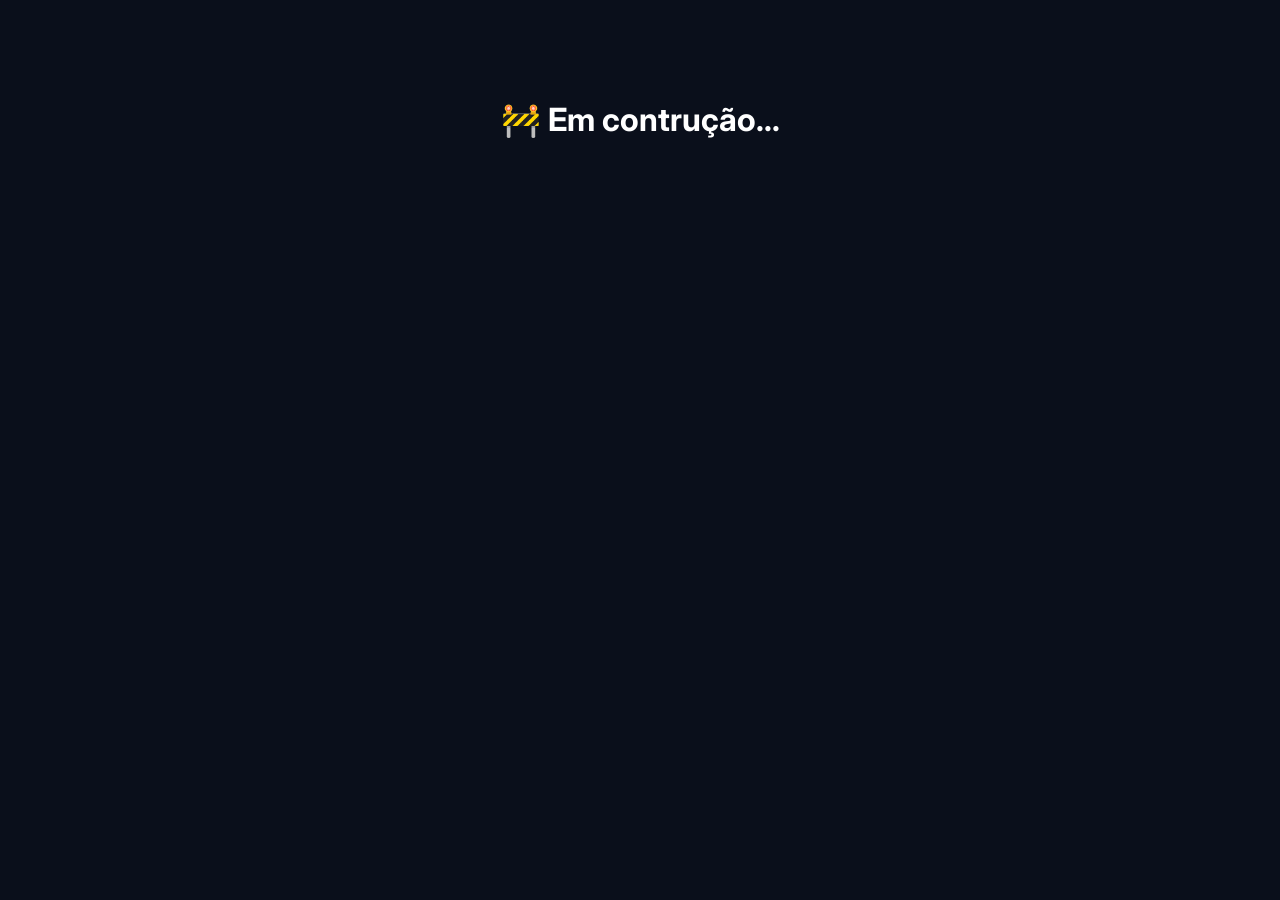
<file: portfolio.html>
<!DOCTYPE html>
<html lang="en">
<head>
   <meta charset="UTF-8">
   <meta name="viewport" content="width=device-width, initial-scale=1.0">
   <link rel="stylesheet" href="style.css">
   <title>Portfólio</title>
</head>
<body>
   <div class="container-portfolio">
      <h1>🚧 Em contrução... </h1>
   </div>

   <script src="script.js"></script>
</body>
</html>
</file>
<file: style.css>
@import url('https://fonts.googleapis.com/css2?family=Syne:wght@400;600;700&family=Inter:wght@300;400;500&display=swap');

* { 
   margin: 0; 
   padding: 0; 
}

body {
   background-color: #0a0f1b;
   font-family: 'Inter', sans-serif;
   color: white;
}

/* CONTIANER COM TUDO */
.container {
   display: flex;
   flex-direction: column;
   align-items: center;
}

/* CABEÇALHO */
.header-main {
   background-color: #1E293B;
   height: 180px;
   width: 100%;
   justify-content: center;
}

/* COPNTAINER PARA FOTO DE PERFIL */
.profile-header {
   margin-top: -80px;
}

/* CONFIGURAÇÃO FOTO PERFIL */
.avatar {
   width: 120px;
   height: 120px;
   border-radius: 50%;
   border: 3px solid transparent;
   object-fit: cover; /* para foto não amassar com height e width*/
   background: linear-gradient(to right, #00d2ff, #a730d6) border-box;
   box-shadow: 0 0 20px rgba(0, 210, 255, 0.2);
   margin-bottom: 15px;
}

/* NAME  */
.profile h1 {
   font-size: 20px;
   font-weight: 700;
   margin-bottom: 4px; 
   color: #ffffff;
}

.profile{
   display: flex;
   flex-direction: column;
   align-items: center;
   margin-top: 20px;
   margin-bottom: 45px;
   color: #F8FAFC;
   font-size: 20px;
}

/* PRROFISSAO */
.profile-role {
   color: #a0a0a0;
   letter-spacing: 1px;
   text-transform: uppercase;
   margin-top: 15px;
   font-size: 13px;
}

.social-links {
   display: flex;
   justify-content: center;
   font-size: 20px;
   opacity: 0.8;
   margin-bottom: 40px;
   transition: 0.3s;
   gap: 38px;
}

.social-links:hover {
   opacity: 2;
   transform: scale(1.1);
   color: #00d2ff;
}

/* MENUS */
.nav-container {
   display: flex;
   flex-direction: column;
   align-items: center;
   gap: 20px;
   width: 180px;
   text-align: center;
}

/* LINKS BOTOES */
.link-item {
   width: 100%;
   background-color: rgba(255, 255, 255, 0.05);
   border: 1px solid rgba(255, 255, 255, 0.1);
   border-radius: 12px;
   color: #F8FAFC;
   text-decoration: none;
   padding: 15px 20px;
   margin-bottom: 12px;
   font-size: 14px;
   transition: all 0.3s ease;
}

.link-item i {
   font-size: 13px;
}

/* LINKS SELECIONADOS */
.link-item:hover {
   background: rgba(255, 255, 255, 0.1);
   transform: translateY(-3px);
   border-color: #00d2ff;
   box-shadow: 0 10px 20px rgba(0, 0, 0, 0.3);
}



/* ------------ PORTFOLIO --------------- */

.container-portfolio {
   display: flex;
   flex-direction: column;
   align-items: center;
   margin-top: 100px;
}


/* ------------ FORMULARIO --------------- */

/* container principal do formulario */
.card {
   width: 500px;
   margin: auto;
   display: flex;
   flex-direction: column;
   align-items: center;
   padding: 30px 5px;
   margin-top: 100px;
   background: rgba(255,255,255,0.04);
   border-radius: 24px;
   border: 1px solid rgba(255,255,255,0.1);
   box-shadow: 0 8px 60px rgba(0, 0, 0, 0.5);
   animation: fadeUp 0.6s ease both;
}

@keyframes fadeUp {
   from { opacity: 0; transform: translateY(24px); }
   to   { opacity: 1; transform: translateY(0); }
}

/* titulo */
.card-header { text-align: center; }

.card-header h1 {
   font-family: 'Syne', sans-serif;
   font-size: 1.7rem;
   font-weight: 700;
   color: #ffffff;
   letter-spacing: -0.6px;
}

.card-header p {
   margin-top: 10px;
   margin-bottom: 40px;
   font-size: 0.9rem;
   color: rgba(255, 255, 255, 0.45);
}

/* entradas de dados */
.inputs { margin-bottom: 20px;}

.inputs label {
   display: block;
   font-size: 13px;
   margin-bottom: 8px;
   font-weight: 400;
   letter-spacing: 1px;
   padding-left: 2px;
}

.inputs input,
.inputs textarea {
   width: 400px;
   background: rgb(255, 255, 255, 0.1);
   border: 1px solid rgba(255,255,255,0.12);
   border-radius: 10px;
   outline: none;
   padding: 14px 16px;
   font-size: 0.95rem;
   color: #fff;
   transition: border-color 0.25s, background 0.25s;
   outline: none;
}

.inputs textarea { resize: vertical; min-height: 110px; }

/* botoes de enviar */

.buttons { 
   display: flex;
   flex-direction: column;
   width: 435px;
   gap: 12px; 
   margin-top: 15px;
}

.btn {
   display: flex;
   align-items: center;
   justify-content: center;
   gap: 10px;
   padding: 15px 20px;
   border: none;
   border-radius: 12px;
   font-size: 0.95rem;
   font-weight: 600;
   font-family: 'Inter', sans-serif;
   cursor: pointer;
   transition: transform 0.15s, opacity 0.2s;
   width: 100%;
}

.btn-enviar {
   background: linear-gradient(135deg, #25D366, #128C7E);
   color: #fff;
   box-shadow: 0 4px 20px rgba(37, 211, 102, 0.3);
}

.btn-enviar:hover   { transform: translateY(-2px); filter: brightness(1.08); }
.btn-enviar:active  { transform: translateY(0);    filter: brightness(0.95); }
.btn-enviar:disabled {
   opacity: 0.55;
   cursor: not-allowed;
   transform: none;
   filter: none;
}

.btn-gmail {
   background: linear-gradient(135deg, #EA4335, #c5221f);
   color: #fff;
   box-shadow: 0 4px 20px rgba(234, 67, 53, 0.3);
}

.back-link {
   display: block;
   text-align: center;
   margin-top: 28px;
   font-size: 0.82rem;
   color: rgba(255,255,255,0.3);
   text-decoration: none;
   transition: color 0.2s;
}



/* ------------ POP UP FORMULARIO --------------- */


/* ===================================================
   POPUP DE SUCESSO
=================================================== */
.popup-overlay {
   position: fixed;
   inset: 0;
   z-index: 100;
   background: rgba(0, 0, 0, 0.65);
   backdrop-filter: blur(6px);
   display: flex;
   align-items: center;
   justify-content: center;
   padding: 24px;
   animation: fadeIn 0.2s ease;
}

.popup-overlay[hidden] { display: none !important; }

@keyframes fadeIn {
   from { opacity: 0; }
   to   { opacity: 1; }
}

.popup-box {
   background: #13131f;
   border: 1px solid var(--border-hi);
   border-radius: 24px;
   padding: 40px 32px 32px;
   max-width: 340px;
   width: 100%;
   text-align: center;
   box-shadow: 0 24px 80px rgba(0,0,0,0.7);
   animation: popUp 0.3s cubic-bezier(.22,.68,0,1.3) both;
}

@keyframes popUp {
   from { opacity: 0; transform: scale(0.88) translateY(16px); }
   to   { opacity: 1; transform: scale(1) translateY(0); }
}

.popup-icon {
   width: 64px;
   height: 64px;
   border-radius: 50%;
   background: linear-gradient(135deg, var(--accent), var(--accent2));
   display: flex;
   align-items: center;
   justify-content: center;
   margin: 0 auto 20px;
   font-size: 1.6rem;
   color: #fff;
   box-shadow: 0 0 0 8px rgba(192, 132, 252, 0.12), 0 8px 28px rgba(192, 132, 252, 0.3);
}

.popup-box h2 {
   font-family: 'Clash Display', sans-serif;
   font-size: 1.3rem;
   font-weight: 600;
   margin-bottom: 10px;
   letter-spacing: -0.2px;
}

.popup-box p {
   font-size: 0.88rem;
   color: var(--muted);
   line-height: 1.6;
   margin-bottom: 28px;
}

.popup-close {
   width: 100%;
   padding: 12px;
   border-radius: var(--radius-sm);
   border: 1px solid var(--border-hi);
   background: var(--surface);
   color: var(--text);
   font-size: 0.88rem;
   font-weight: 500;
   font-family: 'Outfit', sans-serif;
   cursor: pointer;
   transition: background 0.2s, border-color 0.2s;
}

.popup-close:hover {
   background: rgba(255,255,255,0.09);
   border-color: var(--accent);
}

/* Dica */
.dica {
   font-size: 0.75rem;
   color: rgba(255, 255, 255, 0.22);
   text-align: center;
   line-height: 1.6;
}

.dica a {
   color: rgba(192, 132, 252, 0.6);
   text-decoration: none;
}

.dica a:hover { color: var(--accent); }
.dica code {
   background: rgba(255,255,255,0.06);
   border-radius: 4px;
   padding: 1px 5px;
   font-size: 0.72rem;
}
</file>
